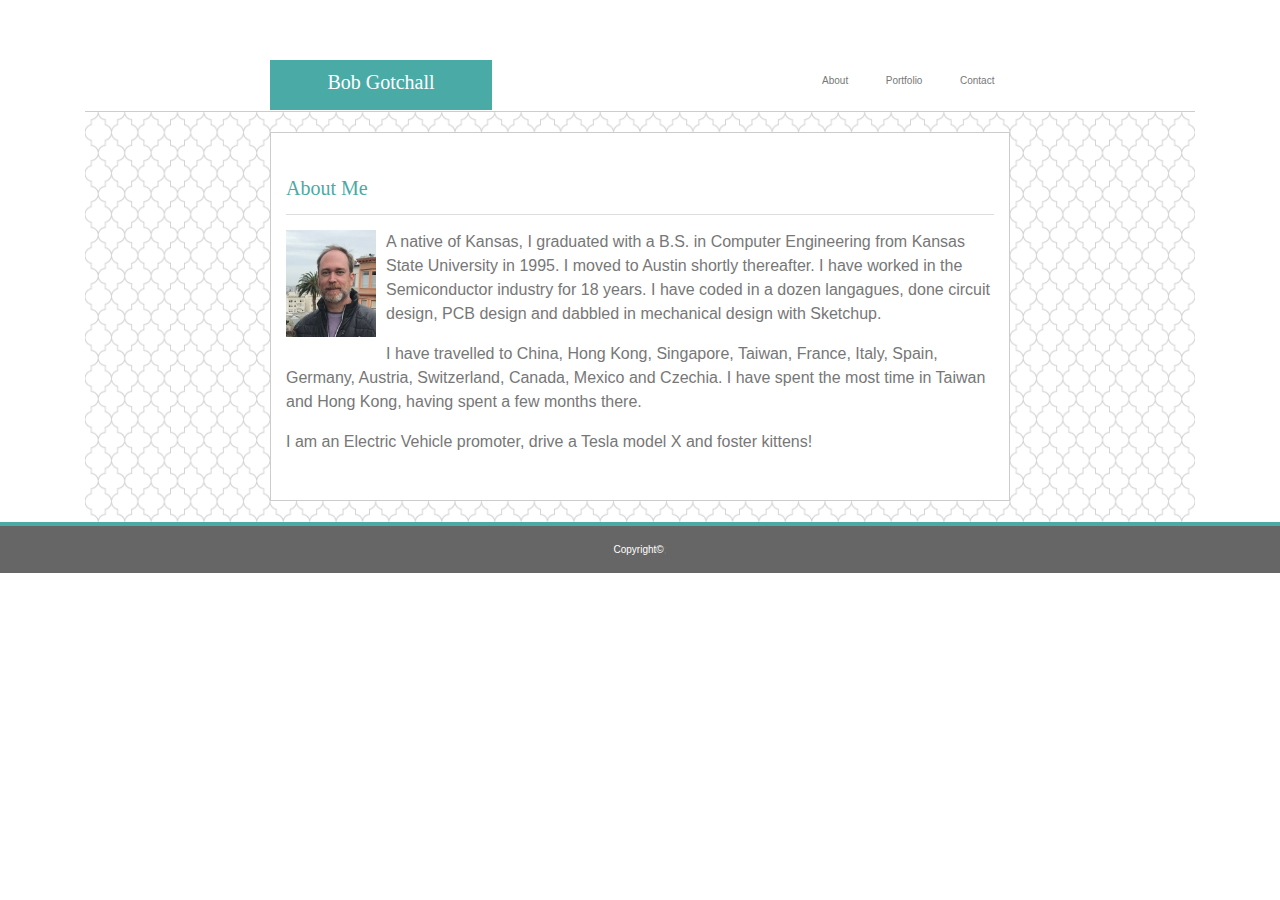
<file: index.html>
<!DOCTYPE html>
<html lang="en">
  <head>
    <meta charset="UTF-8" />
    <meta name="viewport" content="width=device-width, initial-scale=1.0" />
    <meta http-equiv="X-UA-Compatible" content="ie=edge" />
    <title>About Me</title>

    <script
      src="https://code.jquery.com/jquery-3.3.1.slim.min.js"
      integrity="sha384-q8i/X+965DzO0rT7abK41JStQIAqVgRVzpbzo5smXKp4YfRvH+8abtTE1Pi6jizo"
      crossorigin="anonymous"
    ></script>
    <script
      src="https://cdnjs.cloudflare.com/ajax/libs/popper.js/1.14.7/umd/popper.min.js"
      integrity="sha384-UO2eT0CpHqdSJQ6hJty5KVphtPhzWj9WO1clHTMGa3JDZwrnQq4sF86dIHNDz0W1"
      crossorigin="anonymous"
    ></script>
    <script
      src="https://stackpath.bootstrapcdn.com/bootstrap/4.3.1/js/bootstrap.min.js"
      integrity="sha384-JjSmVgyd0p3pXB1rRibZUAYoIIy6OrQ6VrjIEaFf/nJGzIxFDsf4x0xIM+B07jRM"
      crossorigin="anonymous"
    ></script>

    <link
      rel="stylesheet"
      type="text/css"
      href="https://maxcdn.bootstrapcdn.com/bootstrap/4.0.0/css/bootstrap.min.css"
    />
    <link rel="stylesheet" type="text/css" href="./assets/css/normalize.css" />
    <link rel="stylesheet" type="text/css" href="./assets/css/style.css" />
  </head>

  <body>
    <div class="container">
      <header></header>

      <!-- Begin page content -->
      <main role="main" class="flex-shrink-0">
        <div class="container">
          <div class="row" id="header-row">
            <div class="col-2"></div>
            <div class="col-2-xs" id="myname">Bob Gotchall</div>
            <div class="col-3"></div>

            <div class="col-3" id="links">
              <a class="header_links" href="./index.html">About</a>
              <a class="header_links" href="./portfolio.html">Portfolio</a>
              <a class="header_links" href="./contact.html">Contact</a>
            </div>
            <div class="col-2"></div>
          </div>
          <!-- <div class="row" id="spacer_row1" ></div> -->
          <div class="row" id="content">
            <div class="col-2"></div>
            <div class="col-8" id="content-box">
              <div class="row">
                <div class="col-12" id="inner_content_box">
                  <div class="row" id="about_me">
                    <h1>About Me</h1>
                  </div>
                  <div class="row">
                    <div class="col-12">
                      <img
                        id="bio_pic"
                        src="assets/images/sanfran_hills.jpg"
                        alt="bio_pic"
                      />
                      <p>
                        A native of Kansas, I graduated with a B.S. in Computer
                        Engineering from Kansas State University in 1995. I
                        moved to Austin shortly thereafter. I have worked in the
                        Semiconductor industry for 18 years. I have coded in a
                        dozen langagues, done circuit design, PCB design and
                        dabbled in mechanical design with Sketchup.
                      </p>
                      <p>
                        I have travelled to China, Hong Kong, Singapore, Taiwan,
                        France, Italy, Spain, Germany, Austria, Switzerland,
                        Canada, Mexico and Czechia. I have spent the most time
                        in Taiwan and Hong Kong, having spent a few months
                        there.
                      </p>
                      
                      <p>
                        I am an Electric Vehicle promoter, drive a Tesla model X
                        and foster kittens!
                      </p>
                    </div>
                  </div>
                </div>
              </div>
            </div>
            <div class="col-12"></div>
          </div>
          
        </div>
      </main>
    </div>
    <footer class="footer mt-auto py-3">
      <div class="container">
        <span id="copyright">Copyright&#169</span>;
      </div>
    </footer>
  </body>
</html>
</file>
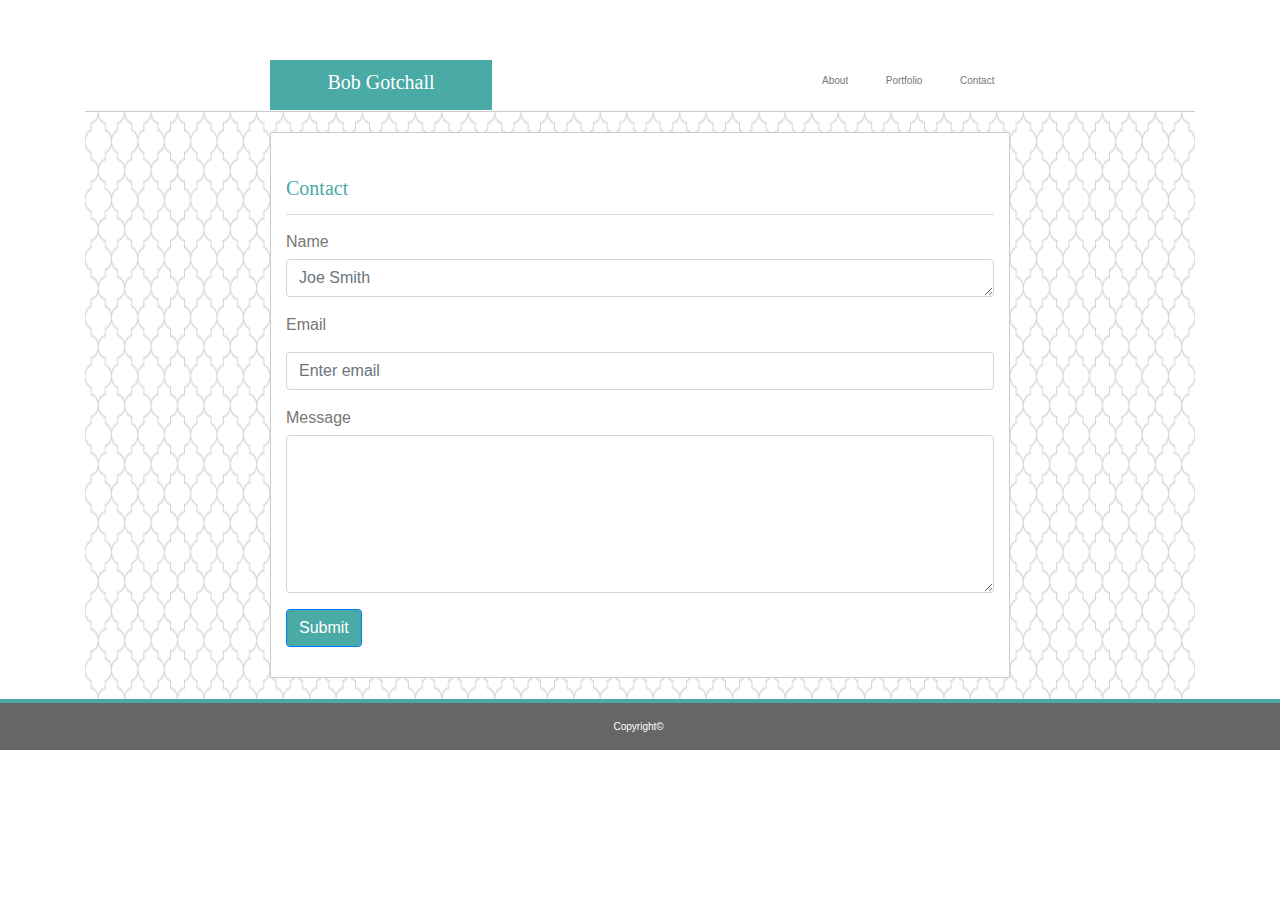
<file: contact.html>
<!DOCTYPE html>
<html lang="en">
  <head>
    <meta charset="UTF-8" />
    <meta name="viewport" content="width=device-width, initial-scale=1.0" />
    <meta http-equiv="X-UA-Compatible" content="ie=edge" />
    <title>Contact</title>

    <script
      src="https://code.jquery.com/jquery-3.3.1.slim.min.js"
      integrity="sha384-q8i/X+965DzO0rT7abK41JStQIAqVgRVzpbzo5smXKp4YfRvH+8abtTE1Pi6jizo"
      crossorigin="anonymous"
    ></script>
    <script
      src="https://cdnjs.cloudflare.com/ajax/libs/popper.js/1.14.7/umd/popper.min.js"
      integrity="sha384-UO2eT0CpHqdSJQ6hJty5KVphtPhzWj9WO1clHTMGa3JDZwrnQq4sF86dIHNDz0W1"
      crossorigin="anonymous"
    ></script>
    <script
      src="https://stackpath.bootstrapcdn.com/bootstrap/4.3.1/js/bootstrap.min.js"
      integrity="sha384-JjSmVgyd0p3pXB1rRibZUAYoIIy6OrQ6VrjIEaFf/nJGzIxFDsf4x0xIM+B07jRM"
      crossorigin="anonymous"
    ></script>

    <link
      rel="stylesheet"
      type="text/css"
      href="https://maxcdn.bootstrapcdn.com/bootstrap/4.0.0/css/bootstrap.min.css"
    />
    <link rel="stylesheet" type="text/css" href="./assets/css/normalize.css" />
    <link rel="stylesheet" type="text/css" href="./assets/css/style.css" />
  </head>

  <body>
    <div class="container">
      <header></header>

      <!-- Begin page content -->
      <main role="main" class="flex-shrink-0">
        <div class="container">
          <div class="row" id="header-row">
            <div class="col-2"></div>
            <div class="col-2-xs" id="myname">Bob Gotchall</div>
            <div class="col-3"></div>

            <div class="col-3" id="links">
              <a class="header_links" href="./index.html">About</a>
              <a class="header_links" href="./portfolio.html">Portfolio</a>
              <a class="header_links" href="./contact.html">Contact</a>
            </div>
            <div class="col-2"></div>
          </div>
          <!-- <div class="row" id="spacer_row1" ></div> -->
          <div class="row" id="content">
            <div class="col-2"></div>
            <div class="col-8" id="content-box">
              <div class="row">
                <div class="col-12" id="inner_content_box">
                  <div class="row" id="about_me">
                    <h1>Contact</h1>
                  </div>
                  <div class="row">
                    <div class="col-12">
                      <form>
                        <div class="form-group">
                          <label for="Name">Name</label>
                          <textarea
                            class="form-control"
                            id="exampleFormControlTextarea1"
                            rows="1"
                            placeholder="Joe Smith"
                          ></textarea>
                        </div>

                        <div class="form-group">
                          <label for="exampleInputEmail1">Email</label>
                          <input
                            type="email"
                            class="form-control"
                            id="exampleInputEmail1"
                            aria-describedby="emailHelp"
                            placeholder="Enter email"
                          />
                        </div>

                        <div class="form-group">
                          <label for="Message">Message</label>
                          <textarea
                            class="form-control"
                            id="exampleFormControlTextarea1"
                            rows="6"
                          ></textarea>
                        </div>

                        <button type="submit" class="btn btn-primary">
                          Submit
                        </button>
                      </form>
                    </div>
                  </div>
                </div>
              </div>
            </div>
            <div class="col-12"></div>
          </div>
        </div>
      </main>
    </div>
    <footer class="footer mt-auto py-3">
      <div class="container"><span id="copyright">Copyright&#169;</span>;</div>
    </footer>
  </body>
</html>
</file>
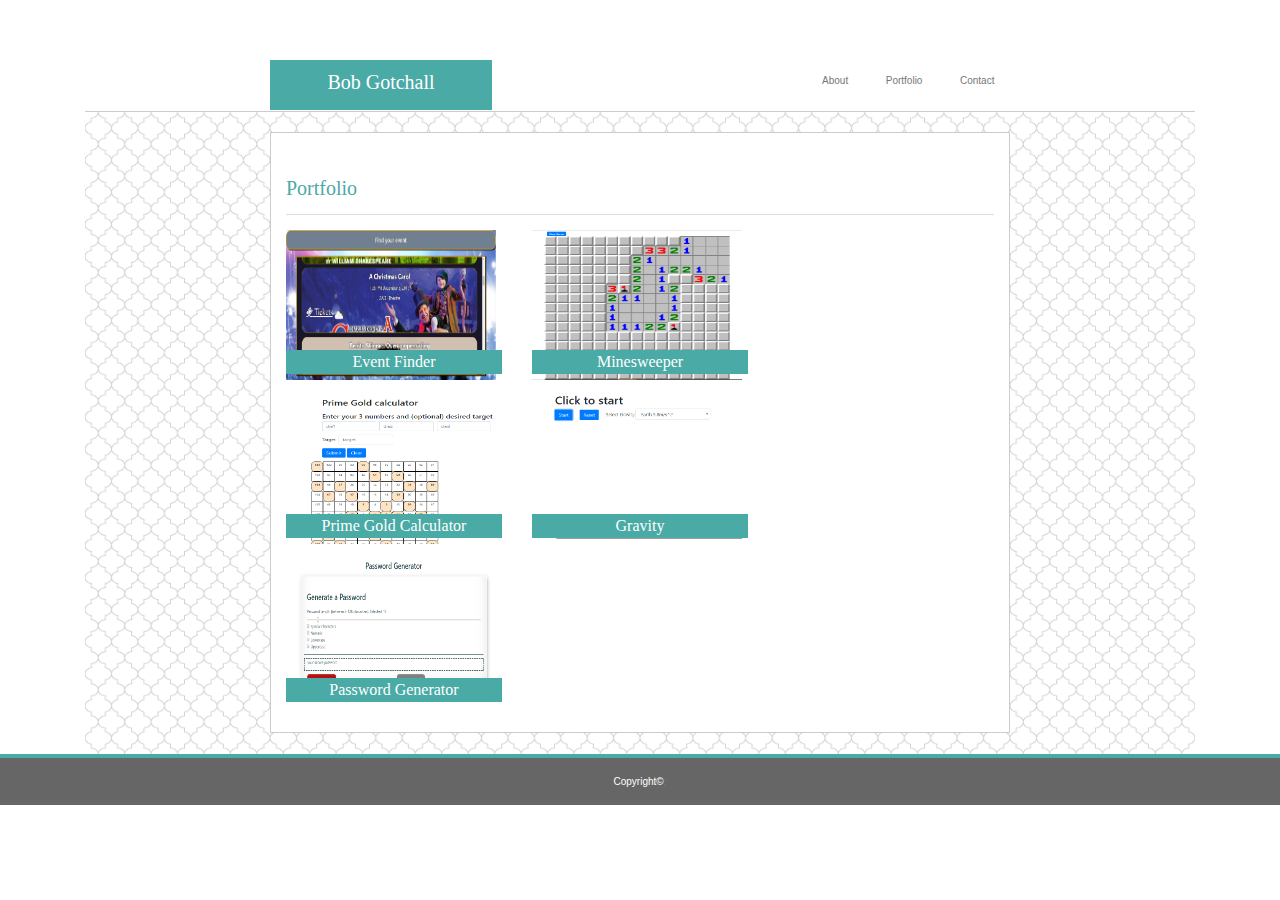
<file: portfolio.html>
<!DOCTYPE html>
<html lang="en">
  <head>
    <meta charset="UTF-8" />
    <meta name="viewport" content="width=device-width, initial-scale=1.0" />
    <meta http-equiv="X-UA-Compatible" content="ie=edge" />
    <title>Portfolio</title>

    <script
      src="https://code.jquery.com/jquery-3.3.1.slim.min.js"
      integrity="sha384-q8i/X+965DzO0rT7abK41JStQIAqVgRVzpbzo5smXKp4YfRvH+8abtTE1Pi6jizo"
      crossorigin="anonymous"
    ></script>
    <script
      src="https://cdnjs.cloudflare.com/ajax/libs/popper.js/1.14.7/umd/popper.min.js"
      integrity="sha384-UO2eT0CpHqdSJQ6hJty5KVphtPhzWj9WO1clHTMGa3JDZwrnQq4sF86dIHNDz0W1"
      crossorigin="anonymous"
    ></script>
    <script
      src="https://stackpath.bootstrapcdn.com/bootstrap/4.3.1/js/bootstrap.min.js"
      integrity="sha384-JjSmVgyd0p3pXB1rRibZUAYoIIy6OrQ6VrjIEaFf/nJGzIxFDsf4x0xIM+B07jRM"
      crossorigin="anonymous"
    ></script>

    <link
      rel="stylesheet"
      type="text/css"
      href="https://maxcdn.bootstrapcdn.com/bootstrap/4.0.0/css/bootstrap.min.css"
    />
    <link rel="stylesheet" type="text/css" href="./assets/css/normalize.css" />
    <link rel="stylesheet" type="text/css" href="./assets/css/style.css" />
  </head>

  <body>
    <div class="container">
      <header></header>

      <!-- Begin page content -->
      <main role="main" class="flex-shrink-0">
        <div class="container">
          <div class="row" id="header-row">
            <div class="col-2"></div>
            <div class="col-2-xs" id="myname">Bob Gotchall</div>
            <div class="col-3"></div>

            <div class="col-3" id="links">
              <a class="header_links" href="./index.html">About</a>
              <a class="header_links" href="./portfolio.html">Portfolio</a>
              <a class="header_links" href="./contact.html">Contact</a>
            </div>
            <div class="col-2"></div>
          </div>
          <!-- <div class="row" id="spacer_row1" ></div> -->
          <div class="row" id="content">
            <div class="col-2"></div>
            <div class="col-8" id="content-box">
              <div class="row">
                <div class="col-12" id="inner_content_box">
                  <div class="row" id="about_me">
                    <h1>Portfolio</h1>
                  </div>
                  <div class="row portolio_row">
                    <div class="col-4">
                      <img
                        Class="portfolio_pic img-fluid"
                        
                        src="./assets/images/event_finder.PNG"
                        alt="event finder pic"
                      />
                      <a class="portfolio_link" href="https://bgotchall.github.io/event_locator/">Event Finder</a>
                    </div>
                    <div class="col-4">
                      <img
                        Class="portfolio_pic img-fluid"
                        
                        src="./assets/images/minesweeper.PNG"
                        alt="minesweeper Game Pic"
                      />
                      <a class="portfolio_link" href="https://bgotchall.github.io/minesweeper/"
                        >Minesweeper</a
                      >
                    </div>
                    <div class="col-4"></div>
                  </div>

                  <div class="row spacer_row"></div>

                  <div class="row portolio_row">
                    <div class="col-4">
                      <img
                        Class="portfolio_pic img-fluid"
                       
                        src="./assets/images/prime_gold.PNG"
                        alt="prime gold Game pic"
                      />
                      <a class="portfolio_link" href="https://bgotchall.github.io/prime_calc/"
                        >Prime Gold Calculator</a
                      >
                    </div>
                    <div class="col-4">
                      <img
                        Class="portfolio_pic"
                        
                        src="./assets/images/gravity.PNG"
                        alt="gravity pic"
                      />
                      <a class="portfolio_link" href="https://bgotchall.github.io/gravity/"
                        >Gravity</a
                      >
                    </div>
                    <div class="col-4"></div>
                  </div>

                  <div class="row spacer_row"></div>
                  
                  <div class="row">
                    <div class="col-4">
                      <img
                        Class="portfolio_pic"
                        
                        src="./assets/images/password.PNG"
                        alt="password pic"
                      />
                      <a class="portfolio_link" href="https://bgotchall.github.io/password/"
                        >Password Generator</a
                      >
                    </div>
                    <div class="col-4"></div>
                    <div class="col-4"></div>
                  </div>
                </div>
              </div>
            </div>
            <div class="col-12"></div>
          </div>
        </div>
      </main>
    </div>
    <footer class="footer mt-auto py-3">
      <div class="container"><span id="copyright">Copyright&#169;</span>;</div>
    </footer>
  </body>
</html>
</file>
<file: assets/css/style.css>
* {
  /* border-style:solid; */
  font-family: "Arial", "Helvetica Neue", Helvetica, sans-serif;
  color: #777777;
}

#wrapper {
  /* border-style:solid; */

  padding: 20px;
  margin: 0px;
  font-family: "Arial", "Helvetica Neue", Helvetica, sans-serif;
  color: #777777;
  margin-bottom: 0px;
}
#myname {
  float: left;
  width: 20%;
  height: 50px;
  font-size: 20px;
  color: white;
  background-color: #4aaaa5;
  float: left;
  font-family: "Georgia", Times, "Times New Roman", serif;
  padding-top: 7px;
  text-align: center;
}
.header_links {
  color: #777777;
  font-family: "Arial", "Helvetica Neue", Helvetica, sans-serif;
  font-size: 10px;
  /* border-right-style:solid;
  border-right-width:1px; */
  text-align: center;
}
#links {
  /*padding-top:5px; */
  /* text-align:center;  */
  /* padding: left 30px; */
  display: flex;
  justify-content: center;
  justify-content: space-evenly;
  padding-top: 13px;
  /* flex-direction: column;
justify-content:center; */
}

#about_me {
  font-family: "Georgia", Times, "Times New Roman", serif;
  color: #4aaaa5;
  font-size: 10px;
  border-color: #dddddd;
  border-bottom-style: solid;
  border-width: 1px;
  margin-right: 0;
  margin-left: 0;
  margin-bottom: 15px;
}
#inner_content_box {
  /* border-style: solid;
  border-width: 1px;
  border-color: red; */
  padding: 0px;
  margin: 20px;
}
#header-row {
  border-bottom-style: solid;
  border-bottom-color: #cccccc;
  border-bottom-width: 1px;
}
.navbar-brand {
  float: right;
}

.bg-light {
  background-color: white;
}
#content {
  background-color: #ffffff;
  background-image: url("../images/hotel-wallpaper.png");
  background-repeat: round;
}
#content-box {
  border-style: solid;
  border-width: 1px;
  border-color: #cccccc;
  background-color: #ffffff;
  padding: 10px;
  margin-top: 20px;
  padding-right: 50px;
  margin-bottom: 20px;
}
.col-2,
.col-4 {
  /* border-style:solid; */
}

.col-8 {
  /* border-style:solid; */
}
#bio_pic {
  width: 100px;
  float: left;
  /* padding: 10px; */

  padding-left: 0px;
  padding-right: 10px;
  padding-bottom: 10px;
}
#copyright {
  color: white;
}

label {
  margin-bottom: 5px;
}

input {
  margin-top: 10px;
  margin-bottom: 10px;
}

#message {
  height: 100px;
}

#submit {
  width: 100px;
  height: 35px;
  color: white;
  background-color: #4aaaa5;
}

.portfolio_pic {
  width: 100%;
  height: 100%;
  /* margin:20px; */
  height:150px;
  width:210px;
  z-index: -1;
}

.spacer_row {
  padding-top:20px;
  
}

.btn {
  /* width:100px;
  height:35px;
  color:white; */
  background-color:#4aaaa5;
}

.portfolio_link {
  background-color: #4aaaa5;

  color: white;
  font-family: "Georgia", Times, "Times New Roman", serif;
  width: 100%;
  position: relative;
  margin-top: -30px;
  
  display: flex;
  justify-content: center;
  z-index: 10000;
}


/* Custom page CSS
-------------------------------------------------- */
/* Not required for template or sticky footer method. */

main > .container {
  padding: 60px 15px 0;
}

.footer {
  background-color: #666666;
  color: white;
  text-align: center;
  border-top-style: solid;
  border-top-width: 4px;
  border-color: #4aaaa5;
  font-size: 10px;
}

.footer > .container {
  padding-right: 15px;
  padding-left: 15px;
}

code {
  font-size: 80%;
}
</file>
